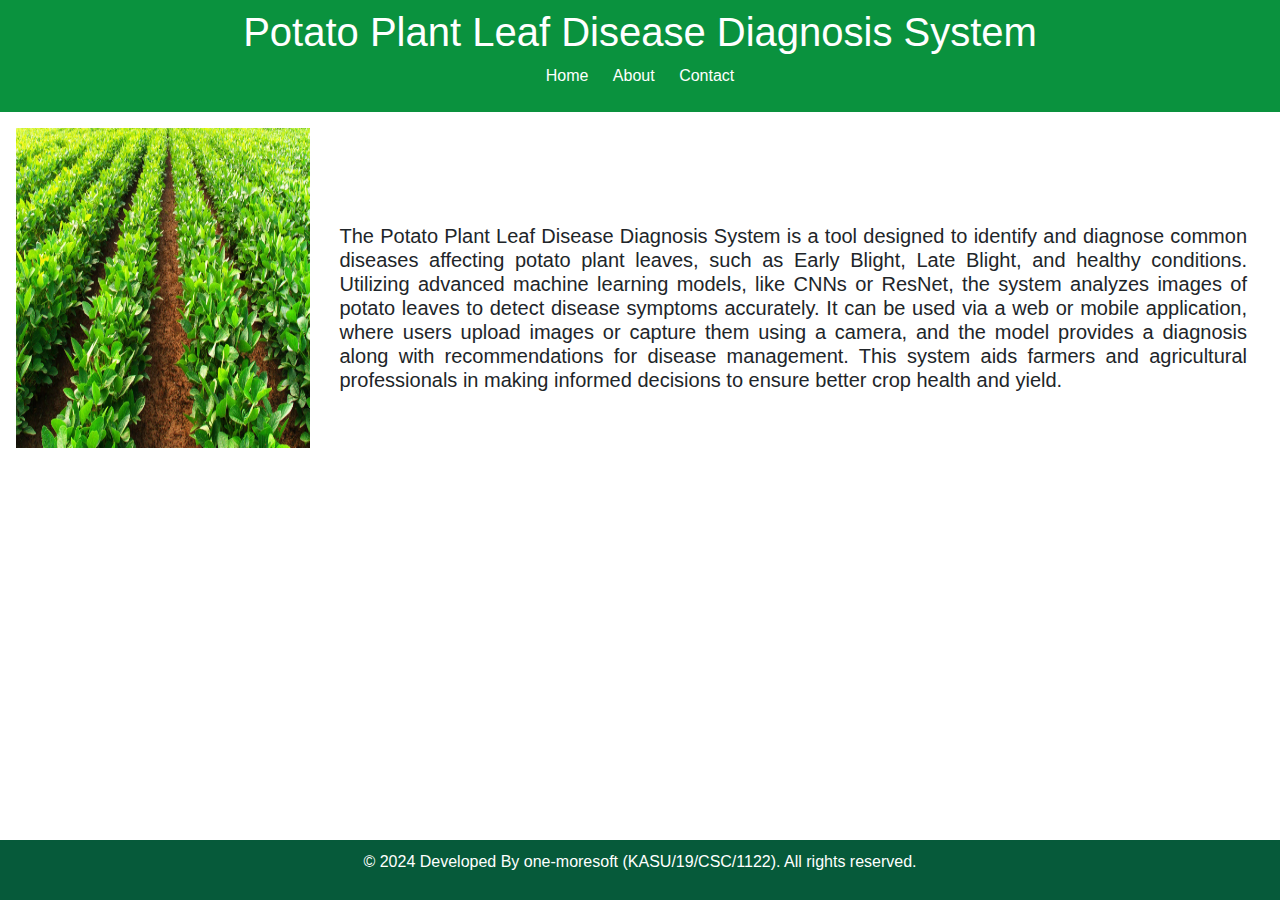
<file: about.html>
<!DOCTYPE html>
<html lang="en">
<head>
    <meta charset="UTF-8">
    <meta name="viewport" content="width=device-width, initial-scale=1.0">
    <title>Diagnosis Result</title>
    
    <link rel="stylesheet" href="css/styles.css">
    <link rel="stylesheet" href="css/bootstrap.css">
</head>
<body>
    <div class="container-fluid">
    <header>
        <h1>Potato Plant Leaf Disease Diagnosis System</h1>
        <nav>
            <ul>
                <li><a href="index.html">Home</a></li>
                    <li><a href="about.html">About</a></li>
                    <li><a href="contact.html">Contact</a></li>
            </ul>
        </nav>
    </header>

    <div class="row py-3 pl-3">
        
            <img class=" col-sm-3 w-50 rounded" src="./images/potato_field2.jpg">

        

        <div class="col-sm-9 py-5 mt-5 text-justify pr-5">
            <h5>
                The Potato Plant Leaf Disease Diagnosis System is a tool designed to identify 
                and diagnose common diseases affecting potato plant leaves, such as Early Blight, 
                Late Blight, and healthy conditions. Utilizing advanced machine learning models, 
                like CNNs or ResNet, the system analyzes images of potato leaves to detect 
                disease symptoms accurately. It can be used via a web or mobile application, 
                where users upload images or capture them using a camera, and the model provides a 
                diagnosis along with recommendations for disease management. This system aids farmers 
                and agricultural professionals in making informed decisions 
                to ensure better crop health and yield.
            </h5>
        </div>
    </div>



  
    <footer>
        <p>&copy; 2024 Developed By one-moresoft (KASU/19/CSC/1122). All rights reserved.</p>
    </footer>
</div>
</body>
</html>
</file>
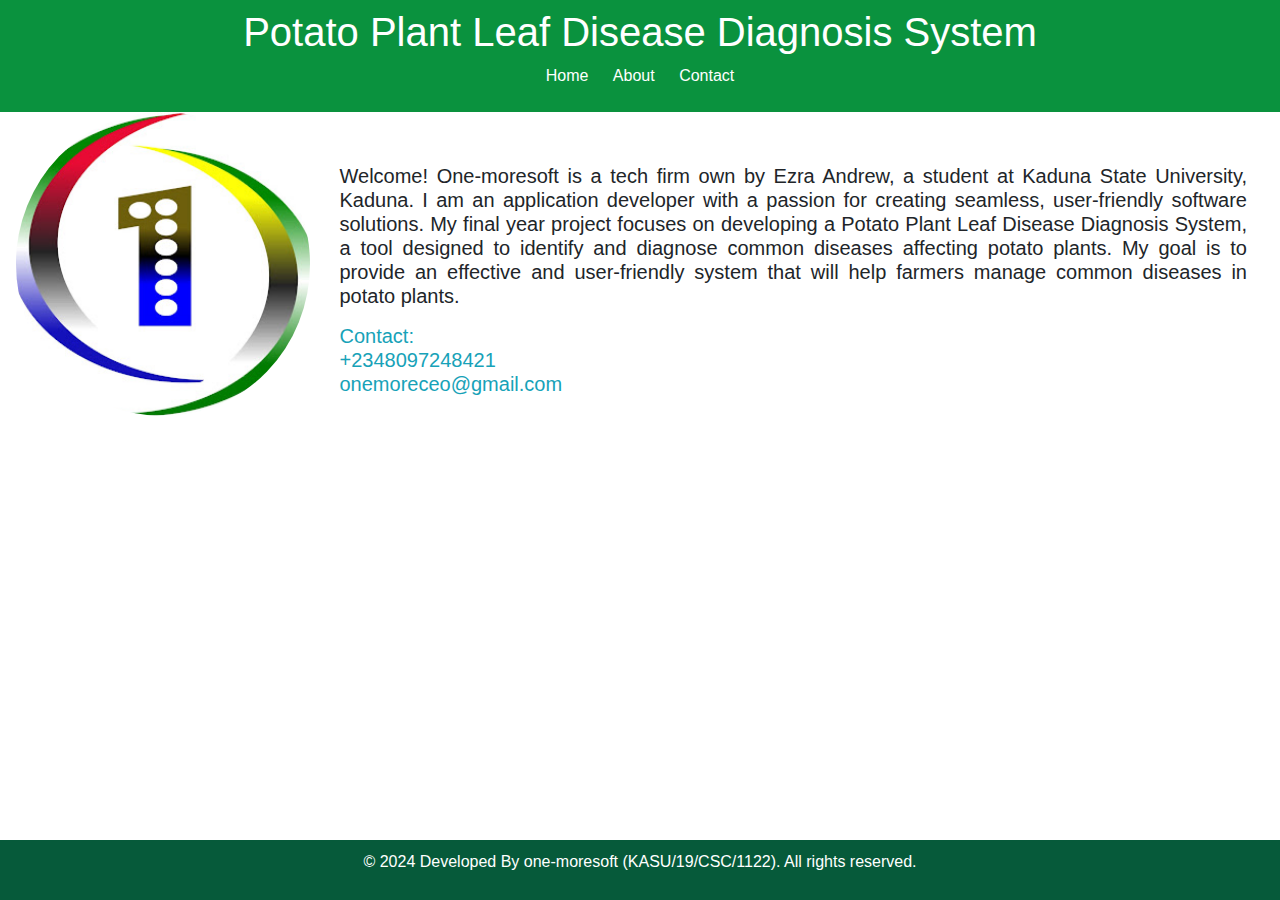
<file: contact.html>
<!DOCTYPE html>
<html lang="en">
<head>
    <meta charset="UTF-8">
    <meta name="viewport" content="width=device-width, initial-scale=1.0">
    <title>Diagnosis Result</title>
    
    <link rel="stylesheet" href="css/styles.css">
    <link rel="stylesheet" href="css/bootstrap.css">
</head>
<body>
    <div class="container-fluid">
    <header>
        <h1>Potato Plant Leaf Disease Diagnosis System</h1>
        <nav>
            <ul>
                <li><a href="index.html">Home</a></li>
                    <li><a href="about.html">About</a></li>
                    <li><a href="contact.html">Contact</a></li>
            </ul>
        </nav>
    </header>

    <div class="row pl-3">
        
            <img class=" col-sm-3 w-50 rounded-circle" src="./images/mylogo.jpg">

        

        <div class="col-sm-9 py-1 mt-5 text-justify pr-5">
            <h5>
                Welcome! One-moresoft is a tech firm own by Ezra Andrew, a student at Kaduna State University, Kaduna. 
                I am an application developer with a passion for creating seamless,
                 user-friendly software solutions. My final year project focuses on developing
                  a Potato Plant Leaf Disease Diagnosis System, a tool designed to identify and
                   diagnose common diseases affecting potato plants. My goal is to provide 
                   an effective and user-friendly system that will help farmers manage common diseases in potato plants.    
            <p><p>
            <p class="text-info">Contact:<br>
            +2348097248421<br>
            onemoreceo@gmail.com</p>

        </h5>
        </div>
    </div>



  
    <footer>
        <p>&copy; 2024 Developed By one-moresoft (KASU/19/CSC/1122). All rights reserved.</p>
    </footer>
</div>
</body>
</html>
</file>
<file: css/styles.css>
/* Basic reset */
* {
    margin: 0px;
    padding: 0px;
    box-sizing: border-box;
    
}



main{
    margin:0;
    background-color:green;
    opacity: 85%;
    border-radius: 5%;
    
   
}

.scroll{
    max-height: 300px;
    overflow-y: scroll;

}



body {
    font-family: Arial, sans-serif;
    
    color: #333;
    
}

.browse{
    word-wrap: break-word;
    word-break: break-all;
    color: aliceblue;
    
}

.btn{
    width: 300px;
}

.content{
    background-image: url(../images/potato_field2.jpg);
   
    margin-bottom: 0%;
    height: 550px;
    /*background-color: #f4f4f4;*/
   

}


footer{
    position: relative;
}

header {
    background-color: #0a923e;
    color: white;
    padding: 0.5rem;
    text-align: center;

}

header h1 {
    margin-bottom: 0.5rem;
}

nav ul {
    list-style: none;
    padding: 0;
}

nav ul li {
    display: inline;
    margin: 0 10px;
}

nav ul li a {
    color: white;
    text-decoration: none;
}

main {
    margin: 20px auto;
    max-width: 800px;
}

form {
    margin-bottom: 20px;
}

form input[type="file"] {
    display: block;
    margin-bottom: 10px;
}

form button {
    padding: 10px 20px;
    background-color: #06c069;
    color: white;
    border: none;
    border-radius: 5px;
    cursor: pointer;
}

form button:hover {
    background-color: #0056b3;
}

footer {
    background-color: #065a3a;
    color: white;
    padding: 10px;
    text-align: center;
    position: fixed;
    bottom: 0;
    width: 100%;
}
</file>
